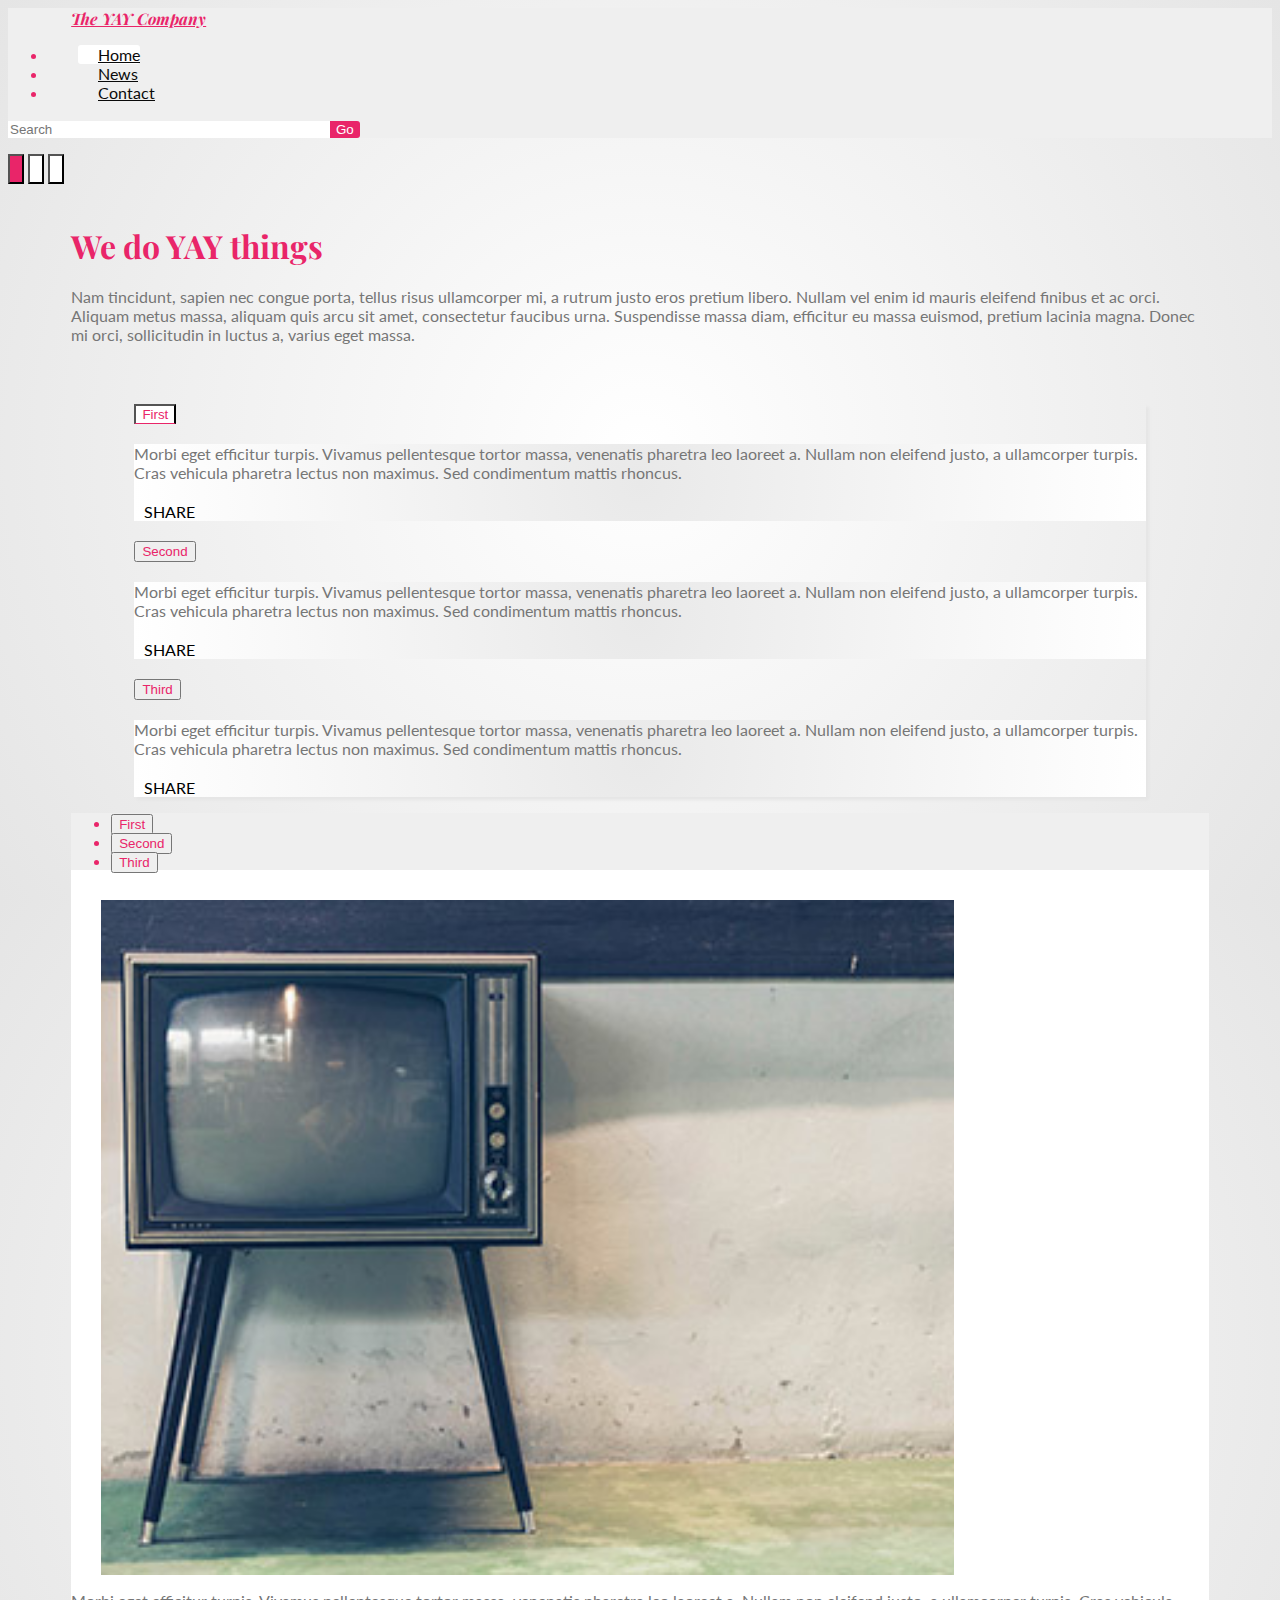
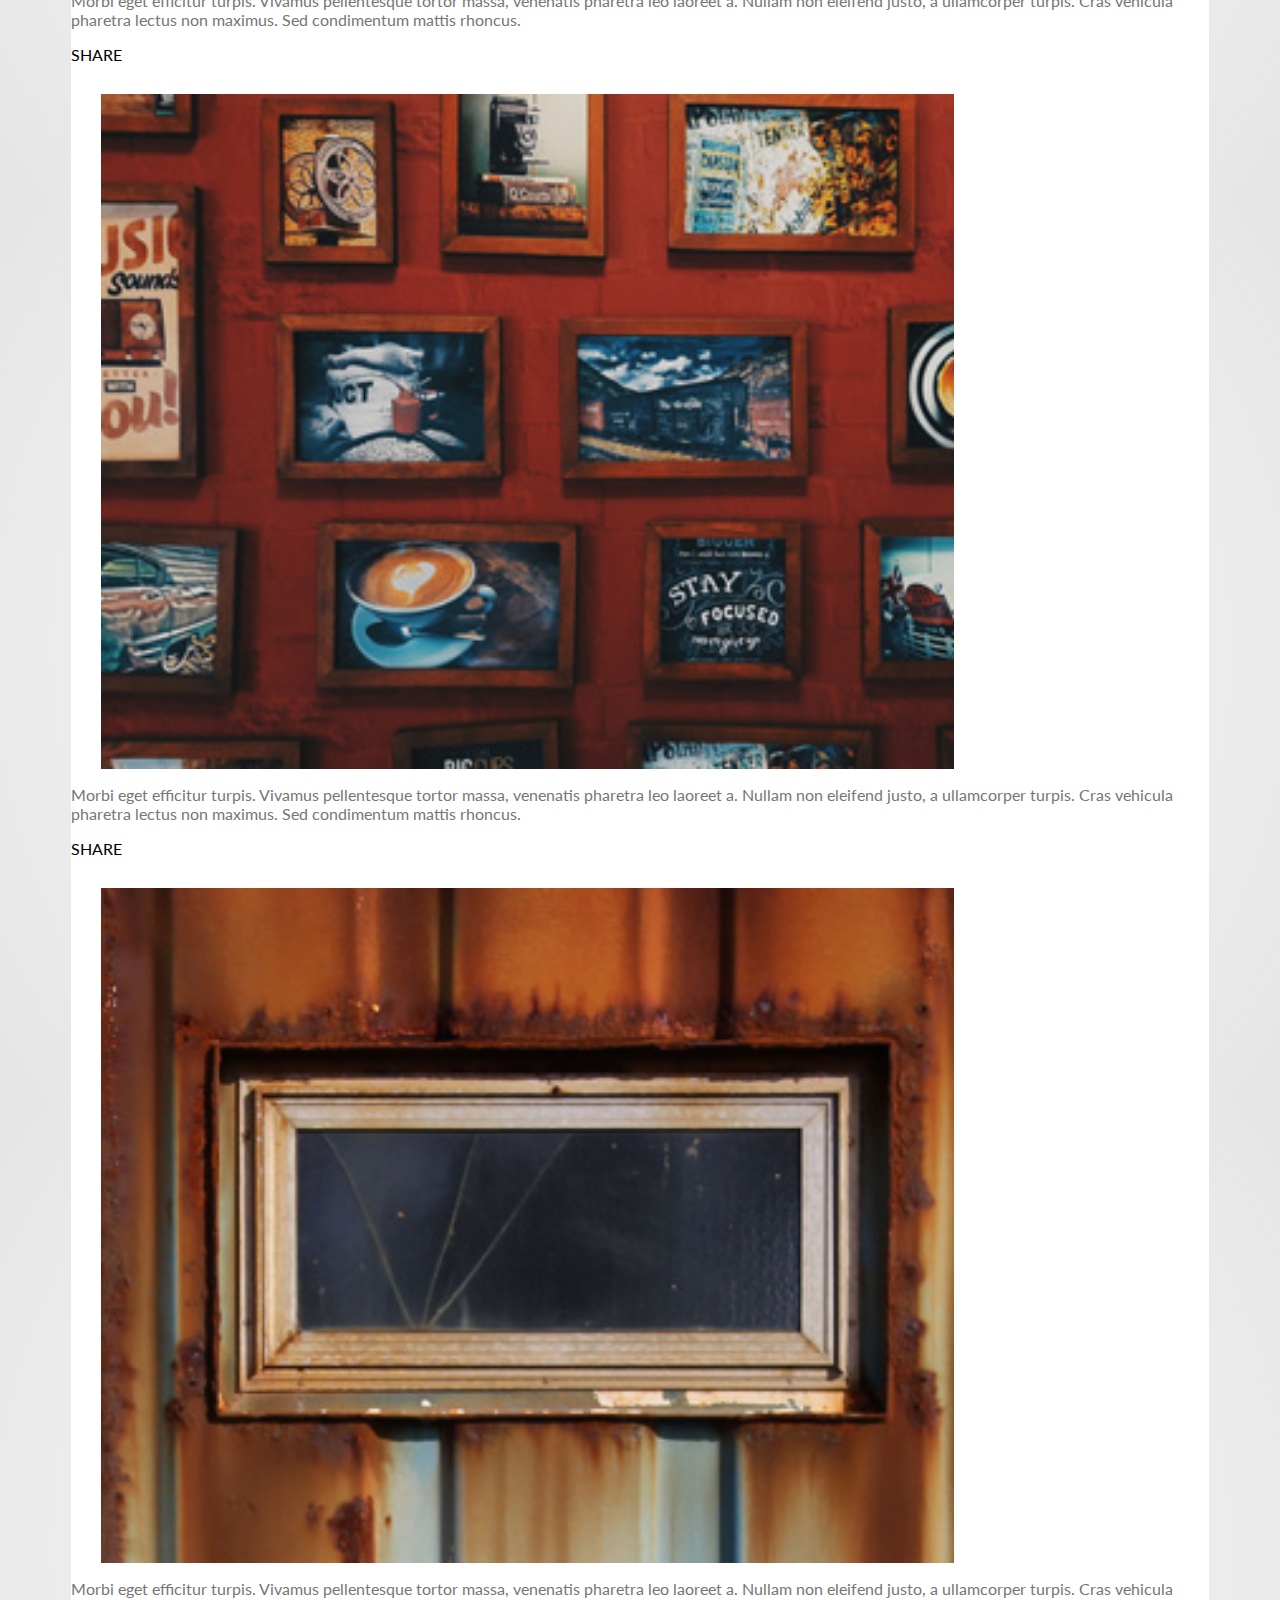
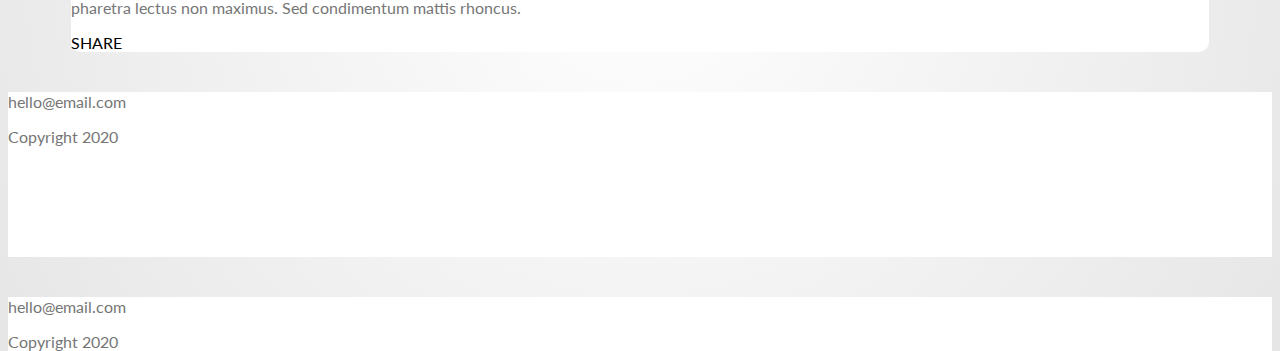
<file: index.html>
<html lang="en">
<head>
    <meta charset="UTF-8">
    <meta http-equiv="X-UA-Compatible" content="IE=edge">
    <meta name="viewport" content="width=device-width, initial-scale=1.0">
    <title>Home page</title>
    <link rel="preconnect" href="https://fonts.googleapis.com">
    <link rel="preconnect" href="https://fonts.gstatic.com" crossorigin>
    <link href="https://fonts.googleapis.com/css2?family=Lato&family=Playfair+Display:ital,wght@0,400;1,700&display=swap" rel="stylesheet">
    <link rel="stylesheet" href="https://use.fontawesome.com/releases/v5.15.1/css/all.css" integrity="sha384-vp86vTRFVJgpjF9jiIGPEEqYqlDwgyBgEF109VFjmqGmIY/Y4HV4d3Gp2irVfcrp" crossorigin="anonymous">
    <link href="https://cdn.jsdelivr.net/npm/bootstrap@5.1.1/dist/css/bootstrap.min.css" rel="stylesheet" integrity="sha384-F3w7mX95PdgyTmZZMECAngseQB83DfGTowi0iMjiWaeVhAn4FJkqJByhZMI3AhiU" crossorigin="anonymous">
    <link rel="stylesheet" href="css/style.css">
</head>
<body>
    <header>
        <nav class="navbar navbar-expand-lg nav navbar-light">
            <div class="container-fluid nav__container">
              <a class="navbar-brand nav__logo" href="index.html">The YAY Company</a>
              <button class="navbar-toggler nav__burger-btn" type="button" data-bs-toggle="collapse" data-bs-target="#navbarSupportedContent" aria-controls="navbarSupportedContent" aria-expanded="false" aria-label="Toggle navigation">
                <span class="navbar-toggler-icon nav__burger-icon"></span>
              </button>
              <div class="collapse navbar-collapse" id="navbarSupportedContent">
                    <ul class="navbar-nav me-auto mb-2 mb-lg-0 nav__ul">
                        <li class="nav-item nav__li nav__li--active">
                            <a class="nav-link active nav__a nav__a--active" aria-current="page" href="index.html">Home</a>
                        </li>
                        <li class="nav-item nav__li">
                            <a class="nav-link nav__a" href="news.html">News</a>
                        </li>
                        <li class="nav-item nav__li">
                            <a class="nav-link nav__a" href="contact.html">Contact</a>
                        </li>
                    </ul>
                    <form class="d-flex nav__search-form">
                        <input class="form-control me-2 nav__search" type="search" placeholder="Search" aria-label="Search">
                        <button class="btn btn-outline-success nav__search-btn" type="submit">Go</button>
                    </form>
              </div>
            </div>
        </nav>
    </header>
    <main>
        <div id="carouselExampleIndicators" class="carousel slide caro" data-bs-ride="carousel">
            <div class="carousel-indicators caro__btns">
              <button type="button" data-bs-target="#carouselExampleIndicators" data-bs-slide-to="0" class="active caro__btn caro__btn--active" aria-current="true" aria-label="Slide 1"></button>
              <button type="button" data-bs-target="#carouselExampleIndicators" data-bs-slide-to="1" class="caro__btn" aria-label="Slide 2"></button>
              <button type="button" data-bs-target="#carouselExampleIndicators" data-bs-slide-to="2" class="caro__btn" aria-label="Slide 3"></button>
            </div>
            <div class="carousel-inner ratio ratio-21x9">
                <div class="carousel-item active caro__image caro__image--active" style="background-image: url(Carousel-images/carousel-1.jpg);"></div>
                <div class="carousel-item caro__image" style="background-image: url(Carousel-images/carousel-2.jpg);"></div>
                <div class="carousel-item caro__image" style="background-image: url(Carousel-images/carousel-3.jpg);"></div>
            </div>
        </div>

        <h1 class="home-h1">We do YAY things</h1>
        <p class="home-p">Nam tincidunt, sapien nec congue porta, tellus risus ullamcorper mi, a rutrum justo eros pretium 
            libero. Nullam vel enim id mauris eleifend finibus et ac orci. Aliquam metus massa, aliquam quis 
            arcu sit amet, consectetur faucibus urna. Suspendisse massa diam, efficitur eu massa euismod, pretium 
            lacinia magna. Donec mi orci, sollicitudin in luctus a, varius eget massa.
        </p>

        <div class="accordion acco d-md-none" id="accordionExample">
            <div class="accordion-item acco__item">
              <h2 class="accordion-header acco__header" id="headingOne">
                <button class="accordion-button acco__btn" type="button" data-bs-toggle="collapse" data-bs-target="#collapseOne" aria-expanded="true" aria-controls="collapseOne">
                  First
                </button>
              </h2>
              <div id="collapseOne" class="accordion-collapse collapse show" aria-labelledby="headingOne" data-bs-parent="#accordionExample">
                <div class="accordion-body acco__body">
                    <p>Morbi eget efficitur turpis. Vivamus pellentesque tortor massa, venenatis pharetra leo laoreet a. 
                    Nullam non eleifend justo, a ullamcorper turpis. Cras vehicula pharetra lectus non maximus. Sed condimentum mattis rhoncus.</p>
                    <div class="Tab-images ratio ratio-4x3">
                        <div class="tab-image-1" style="background-image: url(Tab-images/tab-1.jpg);"></div>
                    </div>
                    <div class="acco__socials d-flex">
                      <span class="acco__socials__item">SHARE</span>
                      <span class="acco__socials__item"><i class="fab fa-facebook-f"></i></span>
                      <span class="acco__socials__item"><i class="fab fa-twitter"></i></span>
                    </div>
                </div>
              </div>
            </div>
            <div class="accordion-item acco__item">
              <h2 class="accordion-header acco__header" id="headingTwo">
                <button class="accordion-button acco__btn collapsed" type="button" data-bs-toggle="collapse" data-bs-target="#collapseTwo" aria-expanded="false" aria-controls="collapseTwo">
                  Second
                </button>
              </h2>
              <div id="collapseTwo" class="accordion-collapse collapse" aria-labelledby="headingTwo" data-bs-parent="#accordionExample">
                <div class="accordion-body acco__body">
                   <p>Morbi eget efficitur turpis. Vivamus pellentesque tortor massa, venenatis pharetra leo laoreet a. 
                    Nullam non eleifend justo, a ullamcorper turpis. Cras vehicula pharetra lectus non maximus. Sed condimentum mattis rhoncus.</p>
                    <div class="Tab-images ratio ratio-4x3">
                        <div class="tab-image-1" style="background-image: url(Tab-images/tab-2.jpg);"></div>
                    </div>
                    <div class="acco__socials d-flex">
                      <span class="acco__socials__item">SHARE</span>
                      <span class="acco__socials__item"><i class="fab fa-facebook-f"></i></span>
                      <span class="acco__socials__item"><i class="fab fa-twitter"></i></span>
                    </div>
                </div>
              </div>
            </div>
            <div class="accordion-item acco__item">
              <h2 class="accordion-header acco__header" id="headingThree">
                <button class="accordion-button acco__btn collapsed" type="button" data-bs-toggle="collapse" data-bs-target="#collapseThree" aria-expanded="false" aria-controls="collapseThree">
                  Third
                </button>
              </h2>
              <div id="collapseThree" class="accordion-collapse collapse" aria-labelledby="headingThree" data-bs-parent="#accordionExample">
                    <div class="accordion-body acco__body">
                        <p>Morbi eget efficitur turpis. Vivamus pellentesque tortor massa, venenatis pharetra leo laoreet a. 
                        Nullam non eleifend justo, a ullamcorper turpis. Cras vehicula pharetra lectus non maximus. Sed condimentum mattis rhoncus.</p>
                        <div class="Tab-images ratio ratio-4x3">
                            <div class="tab-image-1" style="background-image: url(Tab-images/tab-3.jpg);"></div>
                        </div>
                        <div class="acco__socials d-flex">
                          <span class="acco__socials__item">SHARE</span>
                          <span class="acco__socials__item"><i class="fab fa-facebook-f"></i></span>
                          <span class="acco__socials__item"><i class="fab fa-twitter"></i></span>
                        </div>
                    </div>
              </div>
            </div>
        </div>

        <div class="tabs d-none d-md-block tab">
          <ul class="nav nav-tabs" id="myTab" role="tablist">
            <li class="nav-item" role="presentation">
              <button class="nav-link active tab__btn" id="home-tab" data-bs-toggle="tab" data-bs-target="#home" type="button" role="tab" aria-controls="home" aria-selected="true">First</button>
            </li>
            <li class="nav-item" role="presentation">
              <button class="nav-link tab__btn" id="profile-tab" data-bs-toggle="tab" data-bs-target="#profile" type="button" role="tab" aria-controls="profile" aria-selected="false">Second</button>
            </li>
            <li class="nav-item" role="presentation">
              <button class="nav-link tab__btn" id="contact-tab" data-bs-toggle="tab" data-bs-target="#contact" type="button" role="tab" aria-controls="contact" aria-selected="false">Third</button>
            </li>
          </ul>
          <div class="tab-content" id="myTabContent">

            <div class="tab-pane fade show active tab__content" id="home" role="tabpanel" aria-labelledby="home-tab">
              <div class="d-flex">
                <div class="Tab-images ratio ratio-4x3">
                  <div class="tab-image-1 tab__img" style="background-image: url(Tab-images/tab-1.jpg);"></div>
                </div>
                <div class="content-box">
                  <p>Morbi eget efficitur turpis. Vivamus pellentesque tortor massa, venenatis pharetra leo laoreet a. 
                  Nullam non eleifend justo, a ullamcorper turpis. Cras vehicula pharetra lectus non maximus. Sed condimentum mattis rhoncus.</p>
                  <div class="tab__socials">
                    <span class="tab__socials__item">SHARE</span>
                    <span class="tab__socials__item"><i class="fab fa-facebook-f"></i></span>
                    <span class="tab__socials__item"><i class="fab fa-twitter"></i></span>
                  </div>
                </div>
              </div>
            </div>

            <div class="tab-pane fade tab__content" id="profile" role="tabpanel" aria-labelledby="profile-tab">
              <div class="d-flex">
                <div class="Tab-images ratio ratio-4x3">
                  <div class="tab-image-1 tab__img" style="background-image: url(Tab-images/tab-2.jpg);"></div>
                </div>
                <div class="content-box">
                  <p>Morbi eget efficitur turpis. Vivamus pellentesque tortor massa, venenatis pharetra leo laoreet a. 
                  Nullam non eleifend justo, a ullamcorper turpis. Cras vehicula pharetra lectus non maximus. Sed condimentum mattis rhoncus.</p>
                  <div class="tab__socials">
                    <span class="tab__socials__item">SHARE</span>
                    <span class="tab__socials__item"><i class="fab fa-facebook-f"></i></span>
                    <span class="tab__socials__item"><i class="fab fa-twitter"></i></span>
                  </div>
                </div>
              </div>
            </div>
            
            <div class="tab-pane fade tab__content" id="contact" role="tabpanel" aria-labelledby="contact-tab">
              <div class="d-flex">
                <div class="Tab-images ratio ratio-4x3">
                  <div class="tab-image-1 tab__img" style="background-image: url(Tab-images/tab-3.jpg);"></div>
                </div>
                <div class="content-box">
                  <p>Morbi eget efficitur turpis. Vivamus pellentesque tortor massa, venenatis pharetra leo laoreet a. 
                  Nullam non eleifend justo, a ullamcorper turpis. Cras vehicula pharetra lectus non maximus. Sed condimentum mattis rhoncus.</p>
                  <div class="tab__socials">
                    <span class="tab__socials__item">SHARE</span>
                    <span class="tab__socials__item"><i class="fab fa-facebook-f"></i></span>
                    <span class="tab__socials__item"><i class="fab fa-twitter"></i></span>
                  </div>
                </div>
              </div>
            </div>
          </div>
        </div>

    </main>

    <footer class="mini-footer d-flex d-md-none">
      <p class="mini-footer__text">hello@email.com</p>
      <div class="mini-footer__icons">
        <span><i class="fab fa-vimeo-v fa-2x mini-footer__icon"></i></span>            
        <span><i class="fab fa-youtube fa-2x mini-footer__icon"></i></span>
      </div>
      <p class="mini-footer__text">Copyright 2020</p>
    </footer>

    <footer class="footer d-none d-md-block d-md-flex">
      <div class="footer__icons">
        <span><i class="fab fa-vimeo-v fa-2x footer__icon"></i></span>            
        <span><i class="fab fa-youtube fa-2x footer__icon"></i></span>
      </div>
      <p>hello@email.com</p>
      <p>Copyright 2020</p>
    </footer>

    <script src="https://cdn.jsdelivr.net/npm/bootstrap@5.1.1/dist/js/bootstrap.bundle.min.js" integrity="sha384-/bQdsTh/da6pkI1MST/rWKFNjaCP5gBSY4sEBT38Q/9RBh9AH40zEOg7Hlq2THRZ" crossorigin="anonymous"></script>
</body>
</html>
</file>
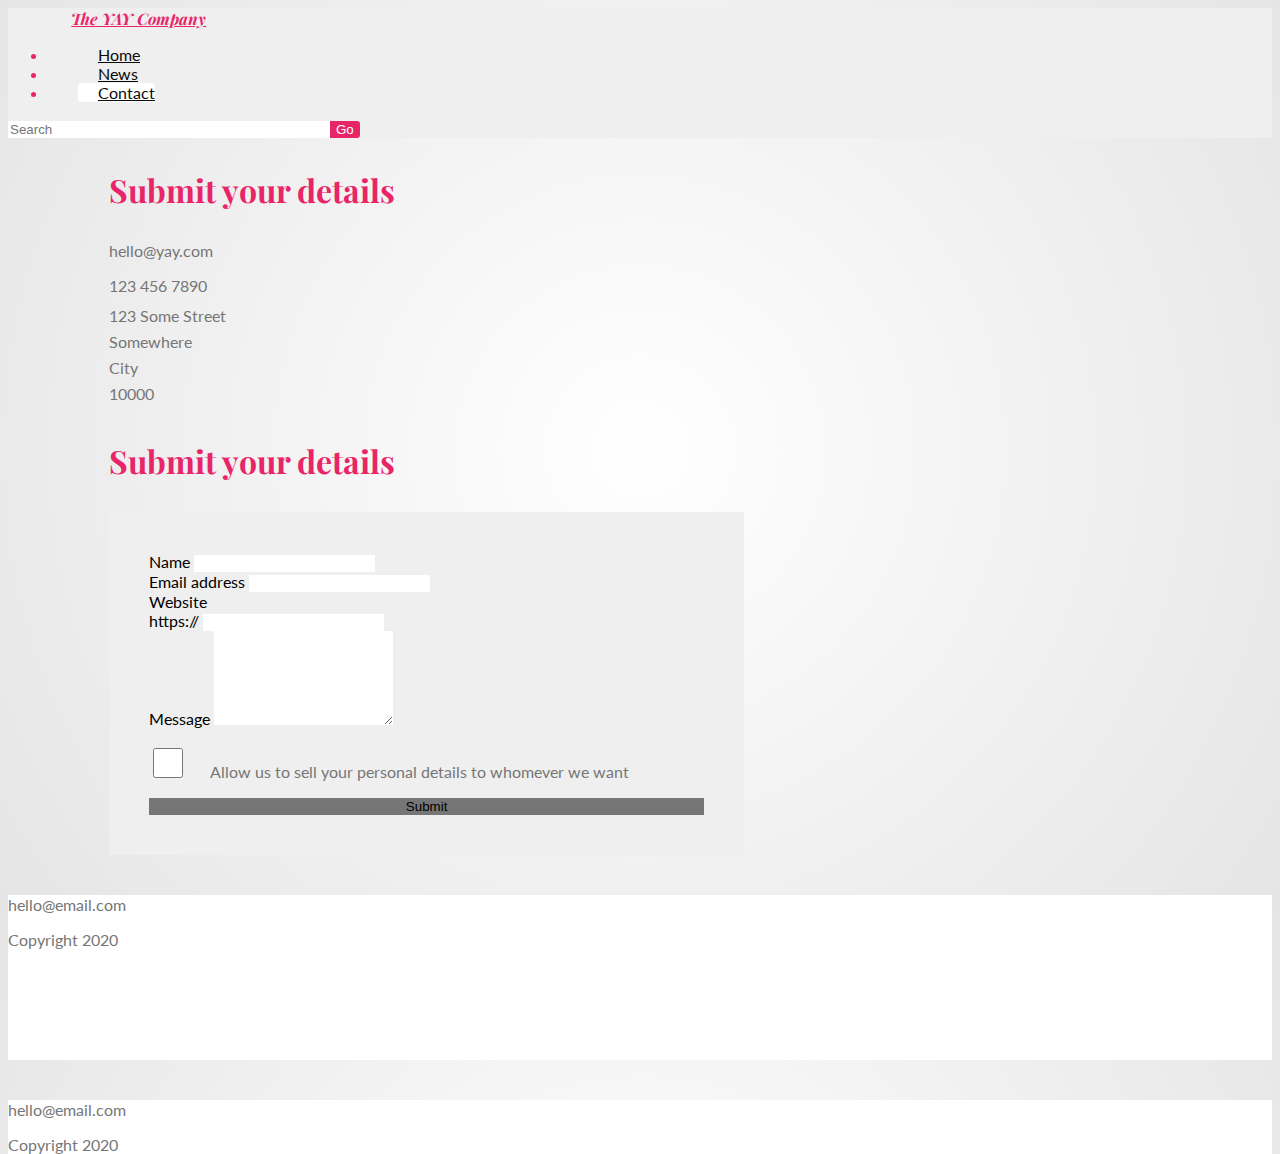
<file: contact.html>
<html lang="en">
<head>
    <meta charset="UTF-8">
    <meta http-equiv="X-UA-Compatible" content="IE=edge">
    <meta name="viewport" content="width=device-width, initial-scale=1.0">
    <title>Contact page</title>
    <link rel="preconnect" href="https://fonts.googleapis.com">
    <link rel="preconnect" href="https://fonts.gstatic.com" crossorigin>
    <link href="https://fonts.googleapis.com/css2?family=Lato&family=Playfair+Display:ital,wght@0,400;1,700&display=swap" rel="stylesheet">
    <link rel="stylesheet" href="https://use.fontawesome.com/releases/v5.15.1/css/all.css" integrity="sha384-vp86vTRFVJgpjF9jiIGPEEqYqlDwgyBgEF109VFjmqGmIY/Y4HV4d3Gp2irVfcrp" crossorigin="anonymous">
    <link href="https://cdn.jsdelivr.net/npm/bootstrap@5.1.1/dist/css/bootstrap.min.css" rel="stylesheet" integrity="sha384-F3w7mX95PdgyTmZZMECAngseQB83DfGTowi0iMjiWaeVhAn4FJkqJByhZMI3AhiU" crossorigin="anonymous">
    <link rel="stylesheet" href="css/style.css">
</head>
<body>
    <header>
        <nav class="navbar navbar-expand-lg nav navbar-light">
            <div class="container-fluid nav__container">
              <a class="navbar-brand nav__logo" href="index.html">The YAY Company</a>
              <button class="navbar-toggler nav__burger-btn" type="button" data-bs-toggle="collapse" data-bs-target="#navbarSupportedContent" aria-controls="navbarSupportedContent" aria-expanded="false" aria-label="Toggle navigation">
                <span class="navbar-toggler-icon nav__burger-icon"></span>
              </button>
              <div class="collapse navbar-collapse" id="navbarSupportedContent">
                    <ul class="navbar-nav me-auto mb-2 mb-lg-0 nav__ul">
                        <li class="nav-item nav__li">
                            <a class="nav-link nav__a" aria-current="page" href="index.html">Home</a>
                        </li>
                        <li class="nav-item nav__li">
                            <a class="nav-link nav__a" href="news.html">News</a>
                        </li>
                        <li class="nav-item nav__li nav__li--active">
                            <a class="nav-link active nav__a nav__a--active" href="contact.html">Contact</a>
                        </li>
                    </ul>
                    <form class="d-flex nav__search-form">
                        <input class="form-control me-2 nav__search" type="search" placeholder="Search" aria-label="Search">
                        <button class="btn btn-outline-success nav__search-btn" type="submit">Go</button>
                    </form>
              </div>
            </div>
        </nav>
    </header>
    <main>


        <h1 class="d-none d-md-block contact-h1">Submit your details</h1>

        <div class="info d-md-flex">

            <div class="contact order-md-3">
                <div class="contact__mail d-flex">
                    <span><i class="fas fa-envelope fa-2x contact__icon"></i></span>
                    <span class="contact__info"><p>hello@yay.com</p></span>
                </div>
                <div class="contact__phone d-flex">
                    <span><i class="fas fa-phone fa-2x contact__icon"></i></span>
                    <span class="contact__info"><p>123 456 7890</p></span>
                </div>
                <div class="contact__adress d-flex">
                    <span><i class="fas fa-map-marker-alt fa-2x contact__icon"></i></span>
                    <span class="contact__info"><p class="contact__lineheight">123 Some Street</p> <p class="contact__lineheight">Somewhere</p> <p class="contact__lineheight">City</p> <p class="contact__lineheight">10000</p></span>
                </div>

            </div>

            <h1 class="d-md-none contact-h1">Submit your details</h1>

            <form class="order-md-2 form">
                <div class="mb-3 form__content">
                    <label for="exampleInputEmail1" class="form-label">Name</label>
                    <input type="text" class="form-control form__input" id="exampleInputName">
                </div>

                <div class="mb-3 form__content">
                    <label for="exampleInputEmail1" class="form-label">Email address</label>
                    <input type="email" class="form-control form__input" id="exampleInputEmail1">
                </div>

                <label for="basic-url" class="form-label">Website</label>
                <div class="input-group mb-3 form__content">
                    <span class="input-group-text" id="basic-addon3">https://</span>
                    <input type="text" class="form-control form__input" id="basic-url" aria-describedby="basic-addon3">
                </div>

                <div class="mb-3 form__content">
                    <label for="exampleFormControlTextarea1" class="form-label">Message</label>
                    <textarea class="form-control form__input" id="exampleFormControlTextarea1" rows="6"></textarea>
                </div>

                <div class="mb-3 form-check form__content">
                    <input type="checkbox" class="form-check-input form__input form__checkbox" id="exampleCheck1">
                    <label class="form-check-label form__legal" for="exampleCheck1">Allow us to sell your personal details to whomever we want</label>
                </div>
                <button type="submit" class="btn btn-primary form__btn">Submit</button>
            </form>

        </div>

    </main>
    <footer class="mini-footer d-flex d-md-none">
        <p class="mini-footer__text">hello@email.com</p>
        <div class="mini-footer__icons">
          <span><i class="fab fa-vimeo-v fa-2x mini-footer__icon"></i></span>            
          <span><i class="fab fa-youtube fa-2x mini-footer__icon"></i></span>
        </div>
        <p class="mini-footer__text">Copyright 2020</p>
    </footer>
  
    <footer class="footer d-none d-md-block d-md-flex">
        <div class="footer__icons">
          <span><i class="fab fa-vimeo-v fa-2x footer__icon"></i></span>            
          <span><i class="fab fa-youtube fa-2x footer__icon"></i></span>
        </div>
        <p>hello@email.com</p>
        <p>Copyright 2020</p>
      </footer>

    <script src="https://cdn.jsdelivr.net/npm/bootstrap@5.1.1/dist/js/bootstrap.bundle.min.js" integrity="sha384-/bQdsTh/da6pkI1MST/rWKFNjaCP5gBSY4sEBT38Q/9RBh9AH40zEOg7Hlq2THRZ" crossorigin="anonymous"></script>
</body>
</html>
</file>
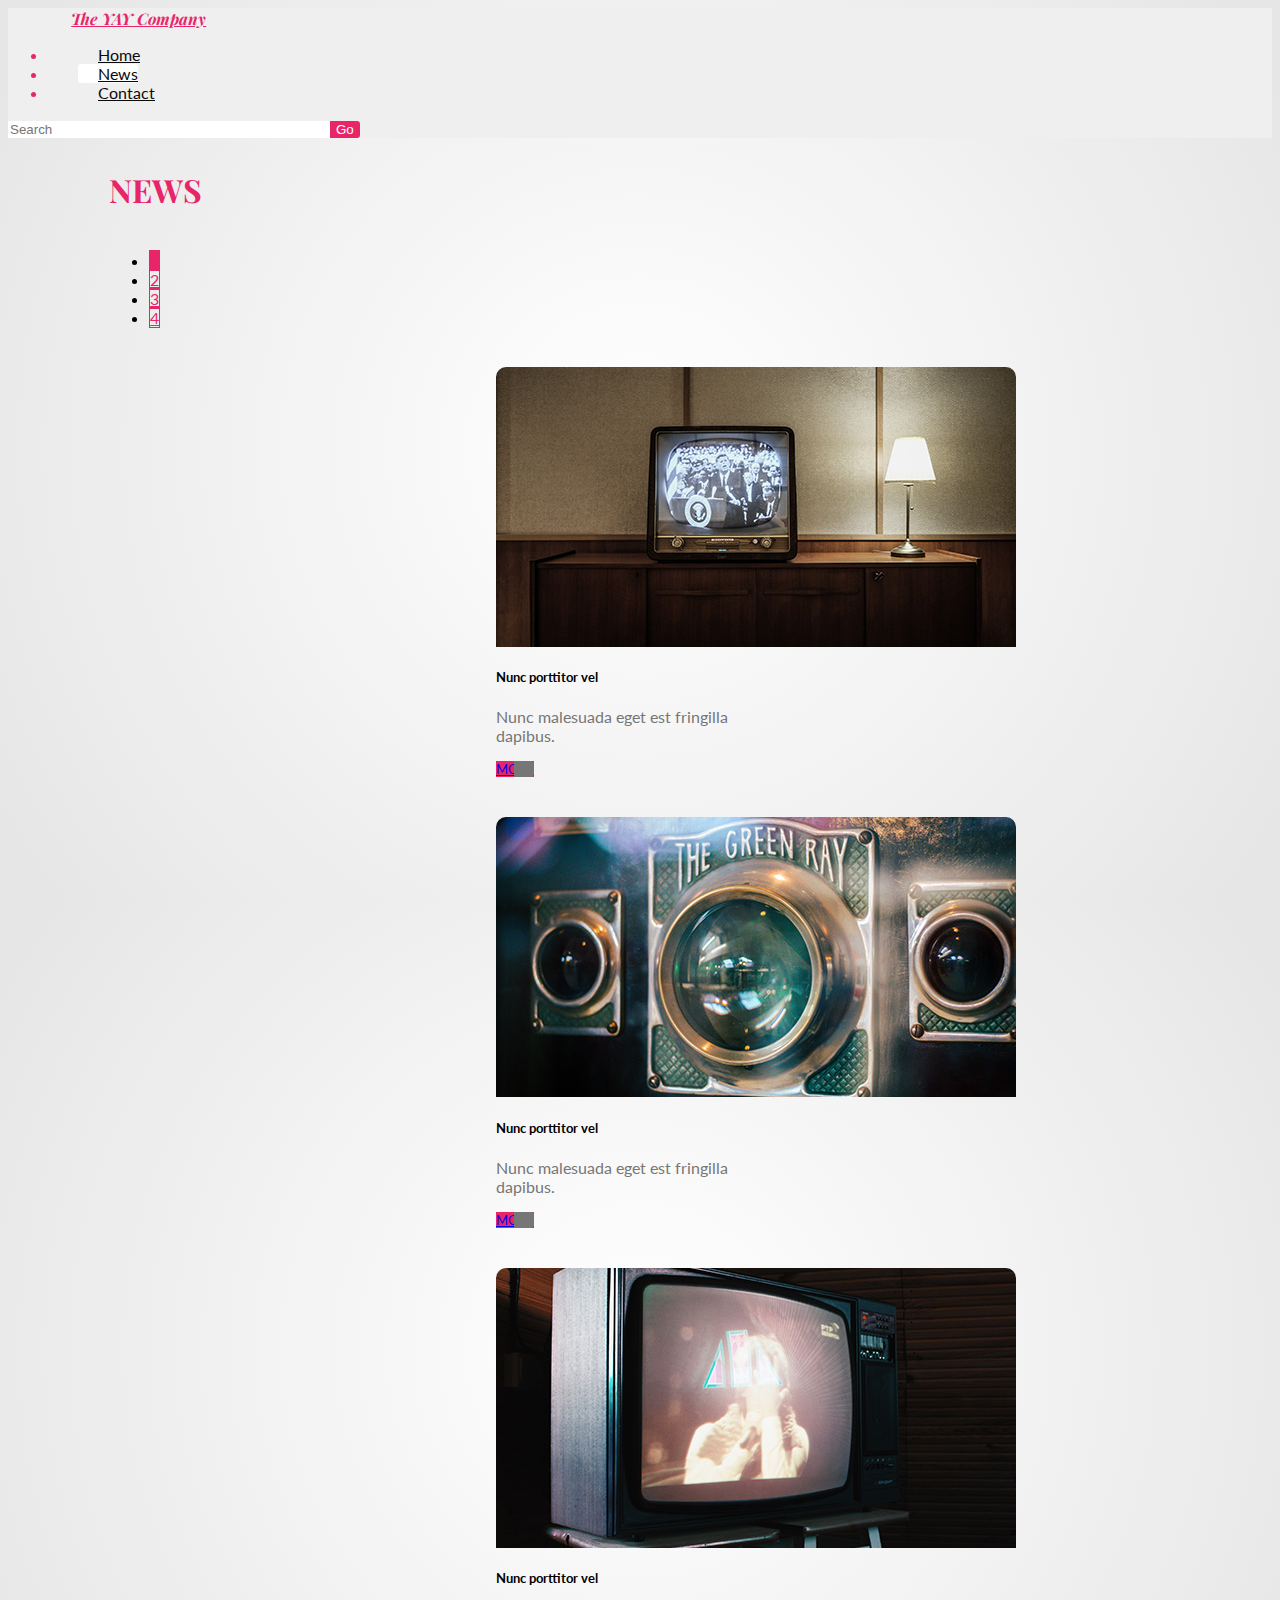
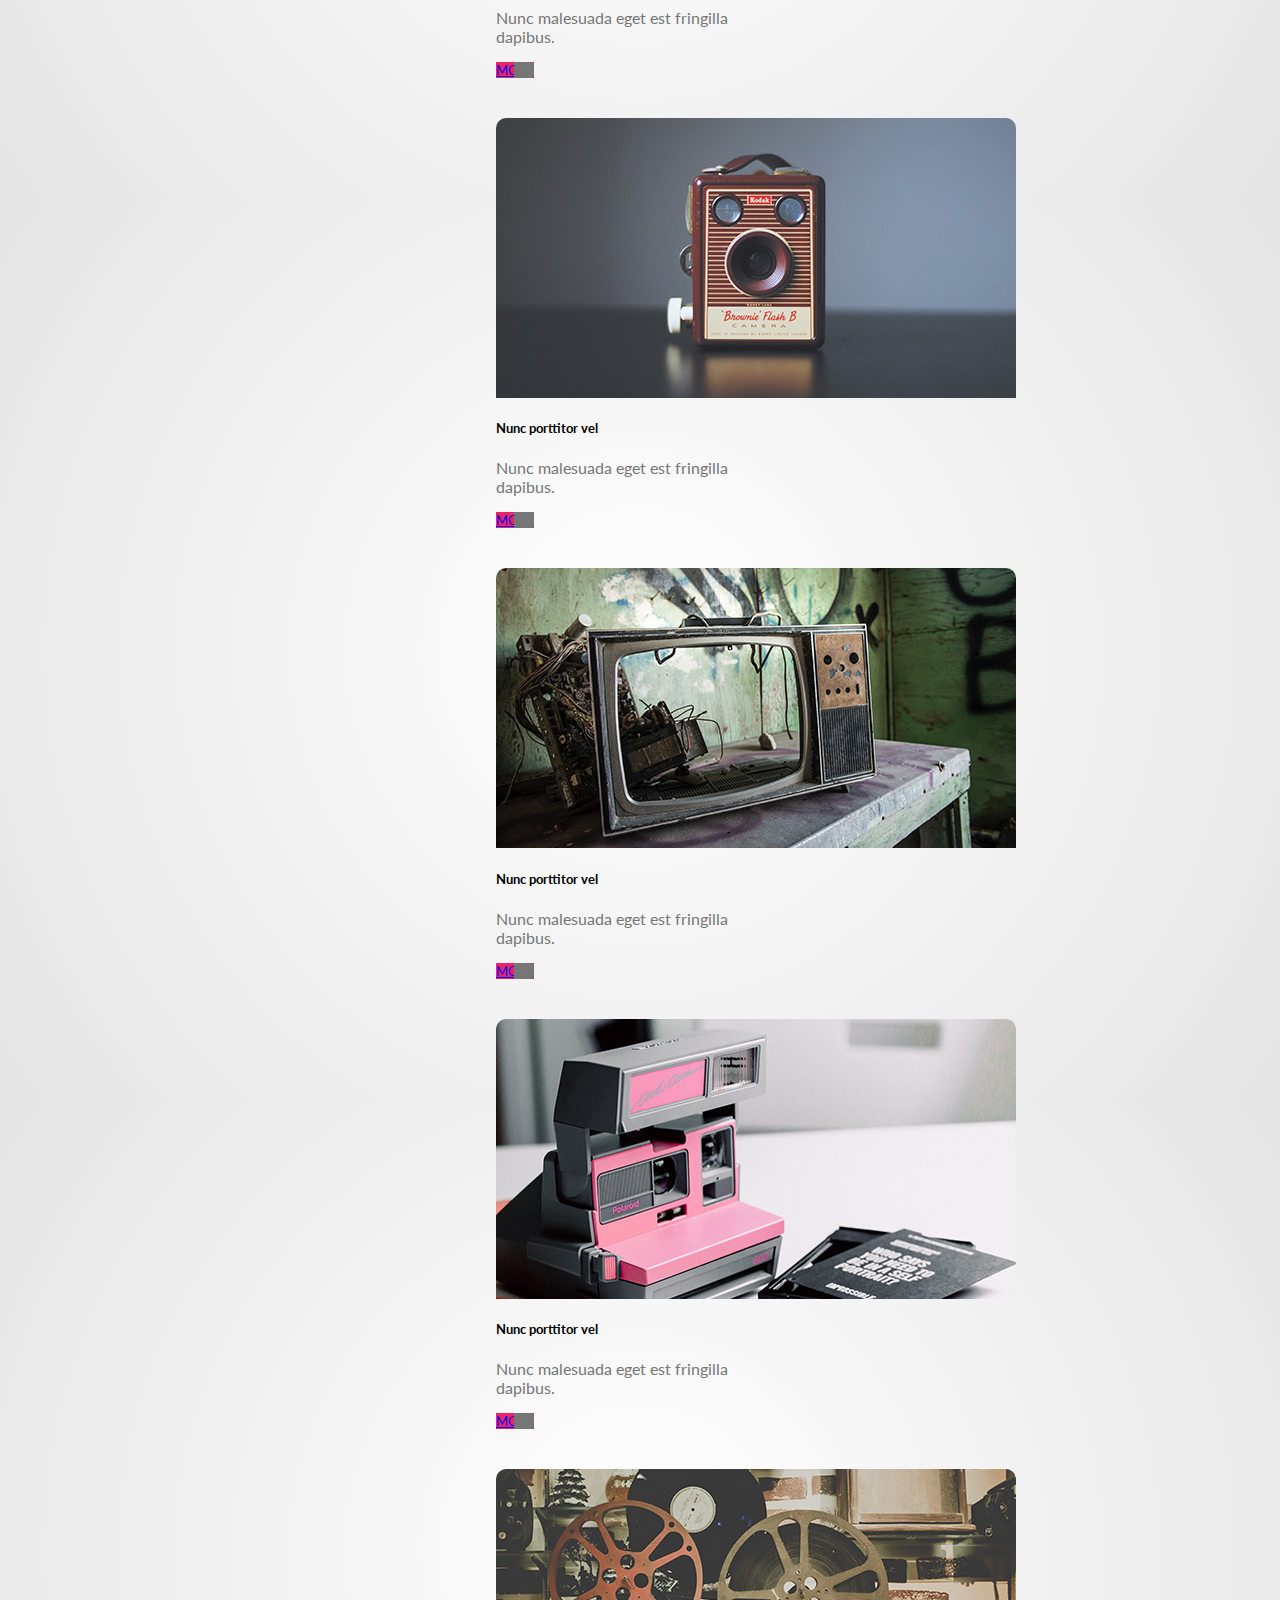
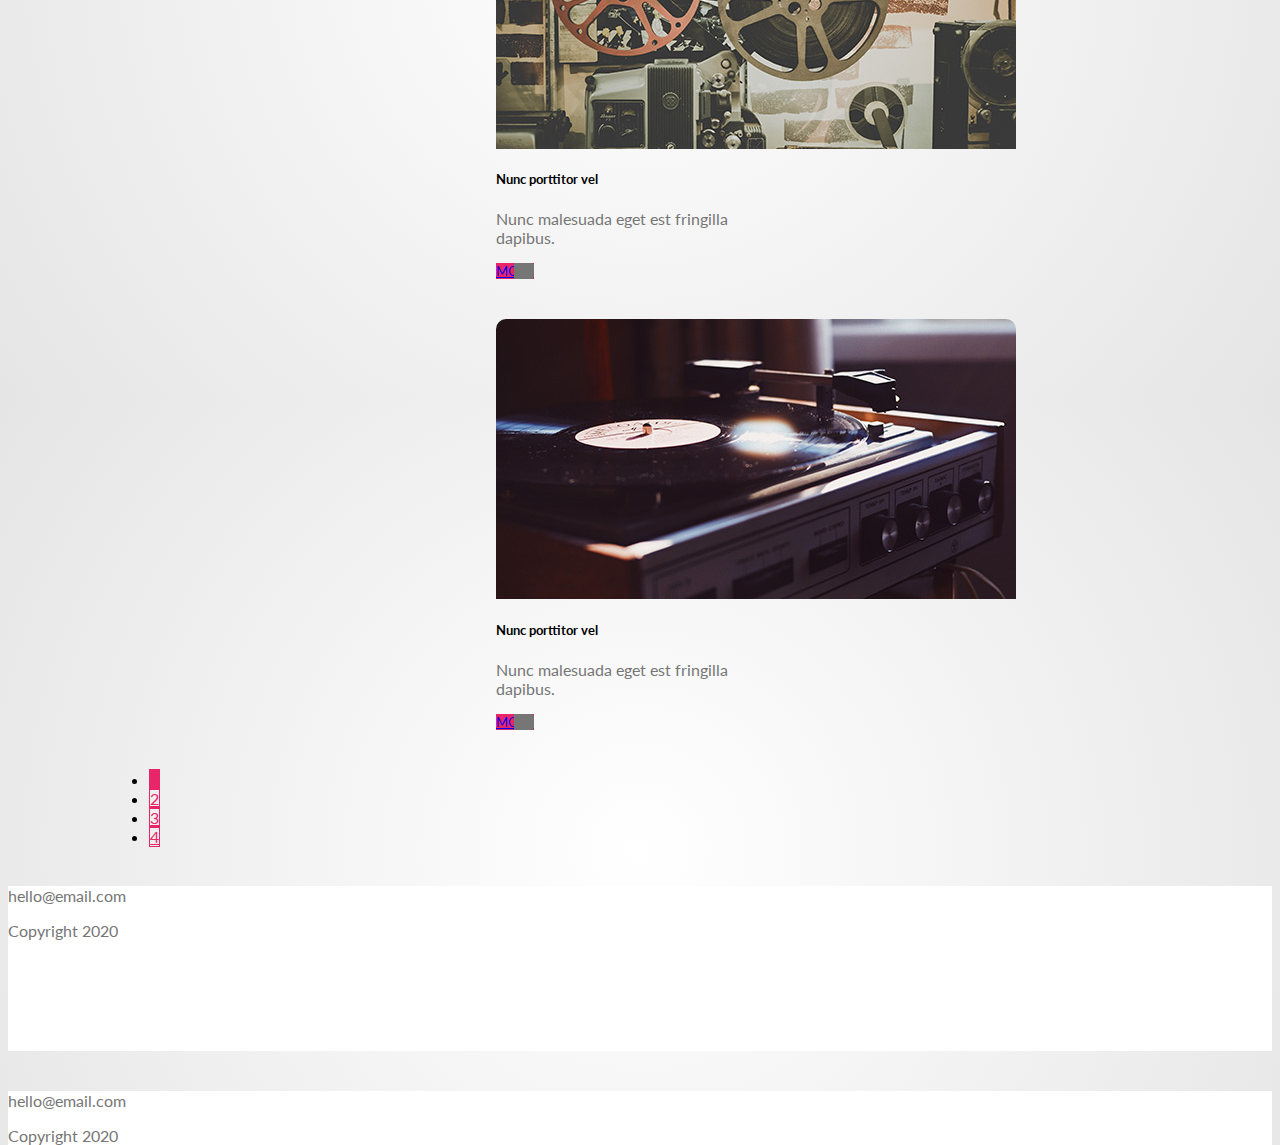
<file: news.html>
<html lang="en">
<head>
    <meta charset="UTF-8">
    <meta http-equiv="X-UA-Compatible" content="IE=edge">
    <meta name="viewport" content="width=device-width, initial-scale=1.0">
    <title>News page</title>
    <link rel="preconnect" href="https://fonts.googleapis.com">
    <link rel="preconnect" href="https://fonts.gstatic.com" crossorigin>
    <link href="https://fonts.googleapis.com/css2?family=Lato&family=Playfair+Display:ital,wght@0,400;1,700&display=swap" rel="stylesheet">
    <link rel="stylesheet" href="https://use.fontawesome.com/releases/v5.15.1/css/all.css" integrity="sha384-vp86vTRFVJgpjF9jiIGPEEqYqlDwgyBgEF109VFjmqGmIY/Y4HV4d3Gp2irVfcrp" crossorigin="anonymous">
    <link href="https://cdn.jsdelivr.net/npm/bootstrap@5.1.1/dist/css/bootstrap.min.css" rel="stylesheet" integrity="sha384-F3w7mX95PdgyTmZZMECAngseQB83DfGTowi0iMjiWaeVhAn4FJkqJByhZMI3AhiU" crossorigin="anonymous">
    <link rel="stylesheet" href="css/style.css">
</head>
<body>
    <header>
      <nav class="navbar navbar-expand-lg nav navbar-light">
          <div class="container-fluid nav__container">
            <a class="navbar-brand nav__logo" href="index.html">The YAY Company</a>
            <button class="navbar-toggler nav__burger-btn" type="button" data-bs-toggle="collapse" data-bs-target="#navbarSupportedContent" aria-controls="navbarSupportedContent" aria-expanded="false" aria-label="Toggle navigation">
              <span class="navbar-toggler-icon nav__burger-icon"></span>
            </button>
            <div class="collapse navbar-collapse" id="navbarSupportedContent">
                  <ul class="navbar-nav me-auto mb-2 mb-lg-0 nav__ul">
                      <li class="nav-item nav__li">
                          <a class="nav-link nav__a" aria-current="page" href="index.html">Home</a>
                      </li>
                      <li class="nav-item nav__li nav__li--active">
                          <a class="nav-link active nav__a nav__a--active" href="news.html">News</a>
                      </li>
                      <li class="nav-item nav__li">
                          <a class="nav-link nav__a" href="contact.html">Contact</a>
                      </li>
                  </ul>
                  <form class="d-flex nav__search-form">
                      <input class="form-control me-2 nav__search" type="search" placeholder="Search" aria-label="Search">
                      <button class="btn btn-outline-success nav__search-btn" type="submit">Go</button>
                  </form>
            </div>
          </div>
      </nav>
    </header>
    <main>
        <h1 class="news-h1">NEWS</h1>
        <nav aria-label="..." class="page-numbers">
            <ul class="pagination pagination-lg">
              <li class="page-item active page-numbers__item page-numbers__item--active" aria-current="page">
                <span class="page-link page-numbers__link">1</span>
              </li>
              <li class="page-item page-numbers__item"><a class="page-link page-numbers__link" href="#">2</a></li>
              <li class="page-item page-numbers__item"><a class="page-link page-numbers__link" href="#">3</a></li>
              <li class="page-item page-numbers__item"><a class="page-link page-numbers__link" href="#">4</a></li>
            </ul>
        </nav>

        <div class="container">
            <div class="row align-items-start">

                <div class="col">
                    <div class="card cards" style="width: 18rem;">
                        <img src="News-images/news-1.jpg" class="card-img-top cards__img" alt="...">
                        <div class="card-body">
                            <h5 class="card-title cards__header">Nunc porttitor vel</h5>
                            <p class="card-text cards__text">Nunc malesuada eget est fringilla dapibus.</p>
                            <a href="#" class="btn btn-primary cards__btn">More</a>
                        </div>
                    </div>
                </div>

              <div class="col">
                <div class="card cards" style="width: 18rem;">
                    <img src="News-images/news-2.jpg" class="card-img-top cards__img" alt="...">
                    <div class="card-body">
                        <h5 class="card-title cards__header">Nunc porttitor vel</h5>
                        <p class="card-text cards__text">Nunc malesuada eget est fringilla dapibus.</p>
                        <a href="#" class="btn btn-primary cards__btn">More</a>
                    </div>
                </div>
              </div>
              
              <div class="col">
                <div class="card cards" style="width: 18rem;">
                    <img src="News-images/news-3.jpg" class="card-img-top cards__img" alt="...">
                    <div class="card-body">
                        <h5 class="card-title cards__header">Nunc porttitor vel</h5>
                        <p class="card-text cards__text">Nunc malesuada eget est fringilla dapibus.</p>
                        <a href="#" class="btn btn-primary cards__btn">More</a>
                    </div>
                </div>
              </div>

              <div class="col">
                <div class="card cards" style="width: 18rem;">
                    <img src="News-images/news-4.jpg" class="card-img-top cards__img" alt="...">
                    <div class="card-body">
                        <h5 class="card-title cards__header">Nunc porttitor vel</h5>
                        <p class="card-text cards__text">Nunc malesuada eget est fringilla dapibus.</p>
                        <a href="#" class="btn btn-primary cards__btn">More</a>
                    </div>
                </div>
              </div>

            </div>
            <div class="row align-items-center">

              <div class="col">
                <div class="card cards" style="width: 18rem;">
                    <img src="News-images/news-5.jpg" class="card-img-top cards__img" alt="...">
                    <div class="card-body">
                        <h5 class="card-title cards__header">Nunc porttitor vel</h5>
                        <p class="card-text cards__text">Nunc malesuada eget est fringilla dapibus.</p>
                        <a href="#" class="btn btn-primary cards__btn">More</a>
                    </div>
                </div>
              </div>

              <div class="col">
                <div class="card cards" style="width: 18rem;">
                    <img src="News-images/news-6.jpg" class="card-img-top cards__img" alt="...">
                    <div class="card-body">
                        <h5 class="card-title cards__header">Nunc porttitor vel</h5>
                        <p class="card-text cards__text">Nunc malesuada eget est fringilla dapibus.</p>
                        <a href="#" class="btn btn-primary cards__btn">More</a>
                    </div>
                </div>
              </div>

              <div class="col">
                <div class="card cards" style="width: 18rem;">
                    <img src="News-images/news-7.jpg" class="card-img-top cards__img" alt="...">
                    <div class="card-body">
                        <h5 class="card-title cards__header">Nunc porttitor vel</h5>
                        <p class="card-text">Nunc malesuada eget est fringilla dapibus.</p>
                        <a href="#" class="btn btn-primary cards__btn">More</a>
                    </div>
                </div>
              </div>

              <div class="col">
                <div class="card cards" style="width: 18rem;">
                    <img src="News-images/news-8.jpg" class="card-img-top cards__img" alt="...">
                    <div class="card-body">
                        <h5 class="card-title cards__header">Nunc porttitor vel</h5>
                        <p class="card-text cards__text">Nunc malesuada eget est fringilla dapibus.</p>
                        <a href="#" class="btn btn-primary cards__btn">More</a>
                    </div>
                </div>
              </div>

            </div>
          </div>

        <nav aria-label="..." class="page-numbers">
            <ul class="pagination pagination-lg">
              <li class="page-item active" aria-current="page">
                <span class="page-link page-numbers__link">1</span>
              </li>
              <li class="page-item"><a class="page-link page-numbers__link" href="#">2</a></li>
              <li class="page-item"><a class="page-link page-numbers__link" href="#">3</a></li>
              <li class="page-item"><a class="page-link page-numbers__link" href="#">4</a></li>
            </ul>
        </nav>
        
    </main>
    <footer class="mini-footer d-flex d-md-none">
      <p class="mini-footer__text">hello@email.com</p>
      <div class="mini-footer__icons">
        <span><i class="fab fa-vimeo-v fa-2x mini-footer__icon"></i></span>            
        <span><i class="fab fa-youtube fa-2x mini-footer__icon"></i></span>
      </div>
      <p class="mini-footer__text">Copyright 2020</p>
    </footer>

    <footer class="footer d-none d-md-block d-md-flex">
      <div class="footer__icons">
        <span><i class="fab fa-vimeo-v fa-2x footer__icon"></i></span>            
        <span><i class="fab fa-youtube fa-2x footer__icon"></i></span>
      </div>
      <p>hello@email.com</p>
      <p>Copyright 2020</p>
    </footer>

    <script src="https://cdn.jsdelivr.net/npm/bootstrap@5.1.1/dist/js/bootstrap.bundle.min.js" integrity="sha384-/bQdsTh/da6pkI1MST/rWKFNjaCP5gBSY4sEBT38Q/9RBh9AH40zEOg7Hlq2THRZ" crossorigin="anonymous"></script>
</body>
</html>
</file>
<file: css/style.css>
body,
html {
  height: 100%;
}

body {
  font-family: "Lato", sans-serif;
  background: white;
  background: radial-gradient(circle, white 0%, #e5e5e5 100%);
}

p {
  color: #767676;
}

h1 {
  font-family: "Playfair Display", serif;
  color: #E92569;
  font-size: 2rem;
}

.nav {
  background-color: #EFEFEF;
  color: #E92569;
}

.nav .navbar-brand {
  color: #E92569;
}

.nav__logo {
  color: #E92569;
  font-family: "Playfair Display", serif;
  font-weight: 700;
  font-style: italic;
  margin-left: 5%;
}

.nav__a {
  color: #0A0A0A;
  border-radius: 3px;
  margin-left: 30px;
  padding: 5px;
  width: 100%;
  margin-bottom: 30px;
}

.nav__li {
  height: 40px;
  margin-top: 20px;
}

.nav__li--active {
  background-color: #fff;
}

.nav__search {
  border: none;
  width: 330px;
}

.nav__search-btn {
  background-color: #E92569;
  border: none;
  color: #fff;
  margin-right: 5%;
  margin-left: -12px;
  border-radius: 0 3px 3px 0;
}

.nav__burger-btn {
  color: #E92569;
}

.navbar-toggler {
  border: none;
}

@media only screen and (min-width: 768px) {
  .nav__li {
    height: unset;
    margin-top: unset;
  }
  .nav__a--active {
    background-color: #fff;
  }
  .nav__li--active {
    background-color: unset;
  }
  .nav__a {
    padding: unset;
    width: unset;
    margin-bottom: unset;
    padding-left: 20px;
  }
}

.footer {
  background-color: #fff;
  -ms-flex-pack: distribute;
      justify-content: space-around;
  -webkit-box-align: center;
      -ms-flex-align: center;
          align-items: center;
  margin-top: 40px;
}

.footer__icon {
  color: #767676;
}

.mini-footer {
  background-color: #fff;
  height: 165px;
  -webkit-box-pack: space-evenly;
      -ms-flex-pack: space-evenly;
          justify-content: space-evenly;
  margin-top: 40px;
}

.mini-footer__icon {
  color: #767676;
  margin-top: 20px;
}

.mini-footer__text {
  -ms-flex-item-align: end;
      align-self: flex-end;
}

.caro {
  max-height: 400px;
}

.caro__image {
  background-position: center center;
  background-size: cover;
  max-height: 400px;
}

.caro__btn {
  height: 30px !important;
  background-color: #fff !important;
  opacity: 100% !important;
}

.caro__btn.active {
  background-color: #E92569 !important;
}

.carousel .carousel-inner .active {
  background-color: #E92569;
}

.home-h1 {
  margin-top: 40px;
  margin-bottom: 20px;
}

.home-h1, .home-p {
  margin-left: 5%;
  margin-right: 5%;
}

.home-p {
  margin-bottom: 60px;
}

.acco {
  max-width: 80%;
  margin: auto;
  -webkit-box-shadow: 3px 3px 3px #e5e5e5;
          box-shadow: 3px 3px 3px #e5e5e5;
}

.acco__body {
  background: #e9e9e9;
  background: radial-gradient(circle, #e9e9e9 0%, white 100%);
}

.acco__socials {
  -webkit-box-pack: center;
      -ms-flex-pack: center;
          justify-content: center;
  -webkit-box-align: center;
      -ms-flex-align: center;
          align-items: center;
  margin-top: 20px;
}

.acco__socials__item {
  margin-left: 10px;
  margin-right: 10px;
}

.acco__btn {
  color: #E92569;
}

.acco__btn:not(.collapsed) {
  background-color: #fff;
  color: #E92569;
  border-bottom: solid 1px #E92569;
}

.acco__btn::after {
  display: none;
}

.tab {
  max-width: 90%;
  margin: auto;
  background-color: #fff;
  border-radius: 10px;
}

.tab__img {
  background-position: center center;
  background-size: cover;
  width: 75%;
  height: 75%;
  margin-left: 30px;
}

.tab__content {
  margin-top: 30px;
}

.tab__socials__item {
  margin-right: 10px;
}

.tab__btn {
  color: #E92569;
  margin-bottom: -5px;
}

.news-h1 {
  margin-left: 8%;
  margin-top: 30px;
  margin-bottom: 30px;
}

.page-numbers {
  margin-left: 8%;
  margin-top: 40px;
  margin-bottom: 40px;
}

.page-numbers__link {
  color: #E92569;
  border-style: solid;
  border-width: 1px;
  border-color: #E92569;
}

.page-item.active .page-link {
  background-color: #E92569;
  border-color: #E92569;
}

.cards {
  border-radius: 10px;
  margin: auto;
  margin-bottom: 40px;
}

.cards__img {
  border-radius: 10px 10px 0 0;
}

.cards__btn {
  font-size: 0.8rem;
  background: #E92569;
  border: none;
  text-transform: uppercase;
  position: relative;
  width: 100%;
}

.cards__btn:after {
  content: "";
  position: absolute;
  right: 0;
  top: 0;
  width: 20px;
  height: 100%;
  background: #767676;
  border-radius: 0 3px 3px 0;
}

.contact {
  margin-left: 8%;
  margin-top: 30px;
  margin-bottom: 40px;
}

.contact__icon {
  margin-right: 30px;
  margin-top: 20px;
  margin-bottom: 30px;
  color: #767676;
}

.contact__lineheight {
  line-height: 10px;
}

.contact__info {
  margin-top: 20px;
}

.form {
  background-color: #EFEFEF;
  max-width: 555px;
  padding: 40px;
}

.form__input {
  border: none;
}

.form__legal {
  color: #767676;
  margin-top: 20px;
  margin-left: 20px;
}

.form__btn {
  background-color: #767676;
  border: none;
  width: 100%;
}

.form__checkbox {
  background-color: #E92569;
  height: 30px;
  width: 30px;
  margin-top: 20px;
  margin-bottom: 20px;
}

.contact-h1 {
  margin-left: 8%;
  margin-bottom: 30px;
  margin-top: 30px;
}

@media only screen and (min-width: 768px) {
  .form {
    margin-left: 8%;
  }
}
/*# sourceMappingURL=style.css.map */
</file>
